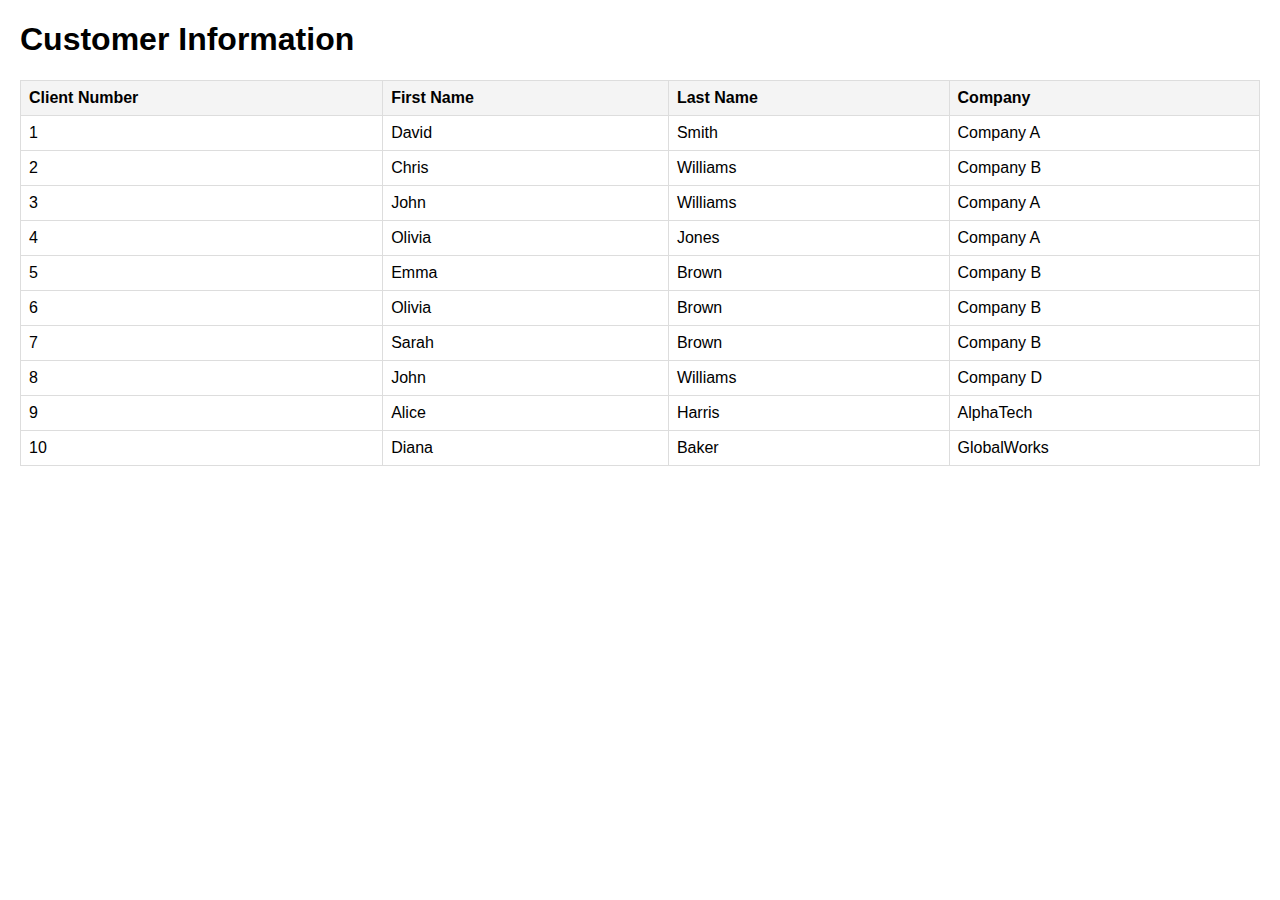
<file: templates/old_freeburg.html>
<!DOCTYPE html>
<html lang="en">
<head>
    <meta charset="UTF-8">
    <meta name="viewport" content="width=device-width, initial-scale=1.0">
    <title>Customer Information</title>
    <style>
        body {
            font-family: Arial, sans-serif;
            margin: 20px;
        }
        table {
            width: 100%;
            border-collapse: collapse;
        }
        th, td {
            border: 1px solid #ddd;
            padding: 8px;
        }
        th {
            background-color: #f4f4f4;
            text-align: left;
        }
        .btn {
            padding: 5px 10px;
            border: none;
            border-radius: 5px;
            color: white;
            cursor: pointer;
        }
        .btn-danger {
            background-color: red;
        }
        .btn-success {
            background-color: green;
        }
    </style>
</head>
<body>
    <h1>Customer Information</h1>
    <table>
        <thead>
            <tr>
                <th>Client Number</th>
                <th>First Name</th>
                <th>Last Name</th>
                <th>Company</th>
            </tr>
        </thead>
        <tbody id="customerTableBody">
            <!-- Content will be dynamically added here -->
        </tbody>
    </table>

    <script>
        // Load customer data from the JSON file
        fetch('/static/customers_data.json')
            .then(response => {
                if (!response.ok) {
                    throw new Error(`HTTP error! status: ${response.status}`);
                }
                return response.json(); // Parse the JSON response
            })
            .then(customers => {
                // Populate the table with customer data
                const tableBody = document.getElementById('customerTableBody');
                customers.forEach(customer => {
                    const row = document.createElement('tr');
                    row.innerHTML = `
                        <td>${customer.clientnumber}</td>
                        <td>${customer.firstname}</td>
                        <td>${customer.lastname}</td>
                        <td>${customer.company}</td>
                    `;
                    tableBody.appendChild(row);
                });
            })
            .catch(error => {
                console.error('Error loading customer data:', error);
            });
    </script>
    
    
    
</body>
</html>
</file>
